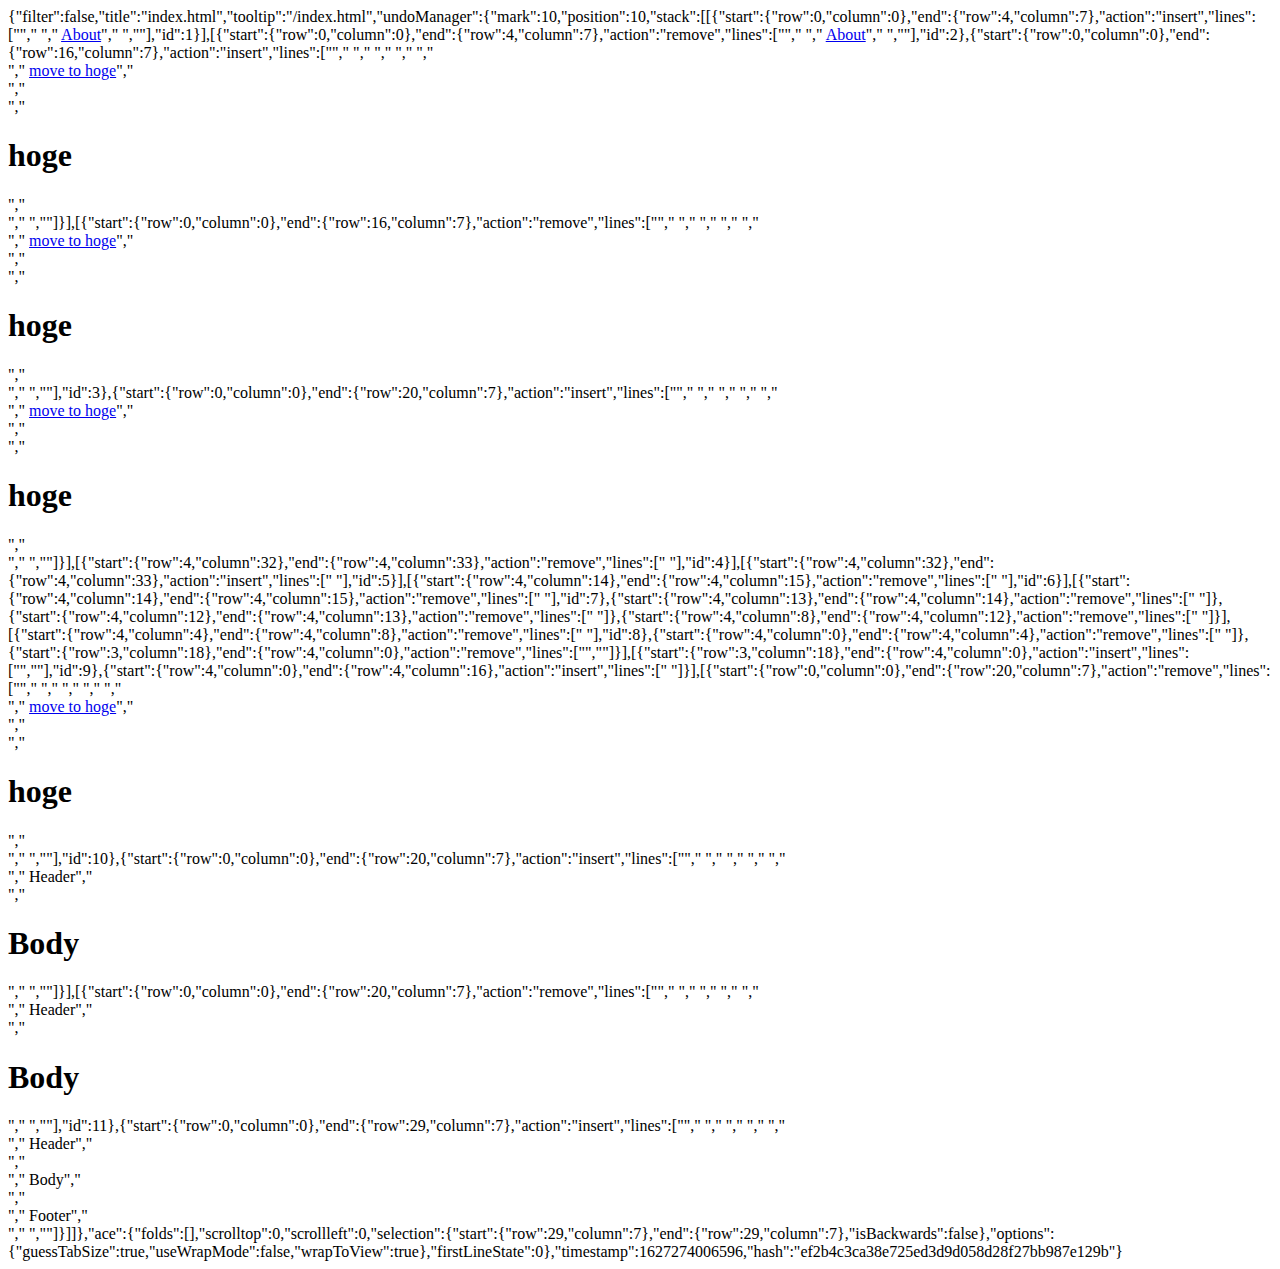
<file: .c9/metadata/environment/index.html>
{"filter":false,"title":"index.html","tooltip":"/index.html","undoManager":{"mark":10,"position":10,"stack":[[{"start":{"row":0,"column":0},"end":{"row":4,"column":7},"action":"insert","lines":["<html lang=\"ja\">","    <body>","        <a href=\"about.html\">About</a>","    </body>","</html>"],"id":1}],[{"start":{"row":0,"column":0},"end":{"row":4,"column":7},"action":"remove","lines":["<html lang=\"ja\">","    <body>","        <a href=\"about.html\">About</a>","    </body>","</html>"],"id":2},{"start":{"row":0,"column":0},"end":{"row":16,"column":7},"action":"insert","lines":["<html lang=\"ja\">","    <head>","        <style>","            .size {","                height: 500px;","            }","        </style>","    </head>","    <body>","        <div class=\"size\">","            <a href=\"#hoge\">move to hoge</a>","        </div>","        <div id=\"hoge\" class=\"size\">","            <h1>hoge</h1>","        </div>","    </body>","</html>"]}],[{"start":{"row":0,"column":0},"end":{"row":16,"column":7},"action":"remove","lines":["<html lang=\"ja\">","    <head>","        <style>","            .size {","                height: 500px;","            }","        </style>","    </head>","    <body>","        <div class=\"size\">","            <a href=\"#hoge\">move to hoge</a>","        </div>","        <div id=\"hoge\" class=\"size\">","            <h1>hoge</h1>","        </div>","    </body>","</html>"],"id":3},{"start":{"row":0,"column":0},"end":{"row":20,"column":7},"action":"insert","lines":["<html lang=\"ja\">","    <head>","        <style>","            html {","                scroll-behavior: smooth;","            }","","            .size {","                height: 500px;","            }","        </style>","    </head>","    <body>","        <div class=\"size\">","            <a href=\"#hoge\">move to hoge</a>","        </div>","        <div id=\"hoge\" class=\"size\">","            <h1>hoge</h1>","        </div>","    </body>","</html>"]}],[{"start":{"row":4,"column":32},"end":{"row":4,"column":33},"action":"remove","lines":[" "],"id":4}],[{"start":{"row":4,"column":32},"end":{"row":4,"column":33},"action":"insert","lines":[" "],"id":5}],[{"start":{"row":4,"column":14},"end":{"row":4,"column":15},"action":"remove","lines":[" "],"id":6}],[{"start":{"row":4,"column":14},"end":{"row":4,"column":15},"action":"remove","lines":[" "],"id":7},{"start":{"row":4,"column":13},"end":{"row":4,"column":14},"action":"remove","lines":[" "]},{"start":{"row":4,"column":12},"end":{"row":4,"column":13},"action":"remove","lines":[" "]},{"start":{"row":4,"column":8},"end":{"row":4,"column":12},"action":"remove","lines":["    "]}],[{"start":{"row":4,"column":4},"end":{"row":4,"column":8},"action":"remove","lines":["    "],"id":8},{"start":{"row":4,"column":0},"end":{"row":4,"column":4},"action":"remove","lines":["    "]},{"start":{"row":3,"column":18},"end":{"row":4,"column":0},"action":"remove","lines":["",""]}],[{"start":{"row":3,"column":18},"end":{"row":4,"column":0},"action":"insert","lines":["",""],"id":9},{"start":{"row":4,"column":0},"end":{"row":4,"column":16},"action":"insert","lines":["                "]}],[{"start":{"row":0,"column":0},"end":{"row":20,"column":7},"action":"remove","lines":["<html lang=\"ja\">","    <head>","        <style>","            html {","                scroll-behavior: smooth;","            }","","            .size {","                height: 500px;","            }","        </style>","    </head>","    <body>","        <div class=\"size\">","            <a href=\"#hoge\">move to hoge</a>","        </div>","        <div id=\"hoge\" class=\"size\">","            <h1>hoge</h1>","        </div>","    </body>","</html>"],"id":10},{"start":{"row":0,"column":0},"end":{"row":20,"column":7},"action":"insert","lines":["<html lang=\"ja\">","    <head>","        <style>","            header {","                background-color: red;","                position: fixed;","            }","","            .size {","                position: relative;","                top: 2000px;","            }","        </style>","    </head>","    <body>","        <header>","            Header","        </header>","        <h1 class=\"size\">Body</h1>","    </body>","</html>"]}],[{"start":{"row":0,"column":0},"end":{"row":20,"column":7},"action":"remove","lines":["<html lang=\"ja\">","    <head>","        <style>","            header {","                background-color: red;","                position: fixed;","            }","","            .size {","                position: relative;","                top: 2000px;","            }","        </style>","    </head>","    <body>","        <header>","            Header","        </header>","        <h1 class=\"size\">Body</h1>","    </body>","</html>"],"id":11},{"start":{"row":0,"column":0},"end":{"row":29,"column":7},"action":"insert","lines":["<html lang=\"ja\">","    <head>","        <style>","            #header {","                background-color: red;","            }","","            #footer {","                background-color: blue;","                position: fixed;","                bottom: 0px;","            }","","            .size {","                height: 2000px;","            }","        </style>","    </head>","    <body>","        <div id=\"header\">","            Header","        </div>","        <div class=\"size\">","            Body","        </div>","        <div id=\"footer\">","            Footer","        </div>","    </body>","</html>"]}]]},"ace":{"folds":[],"scrolltop":0,"scrollleft":0,"selection":{"start":{"row":29,"column":7},"end":{"row":29,"column":7},"isBackwards":false},"options":{"guessTabSize":true,"useWrapMode":false,"wrapToView":true},"firstLineState":0},"timestamp":1627274006596,"hash":"ef2b4c3ca38e725ed3d9d058d28f27bb987e129b"}
</file>
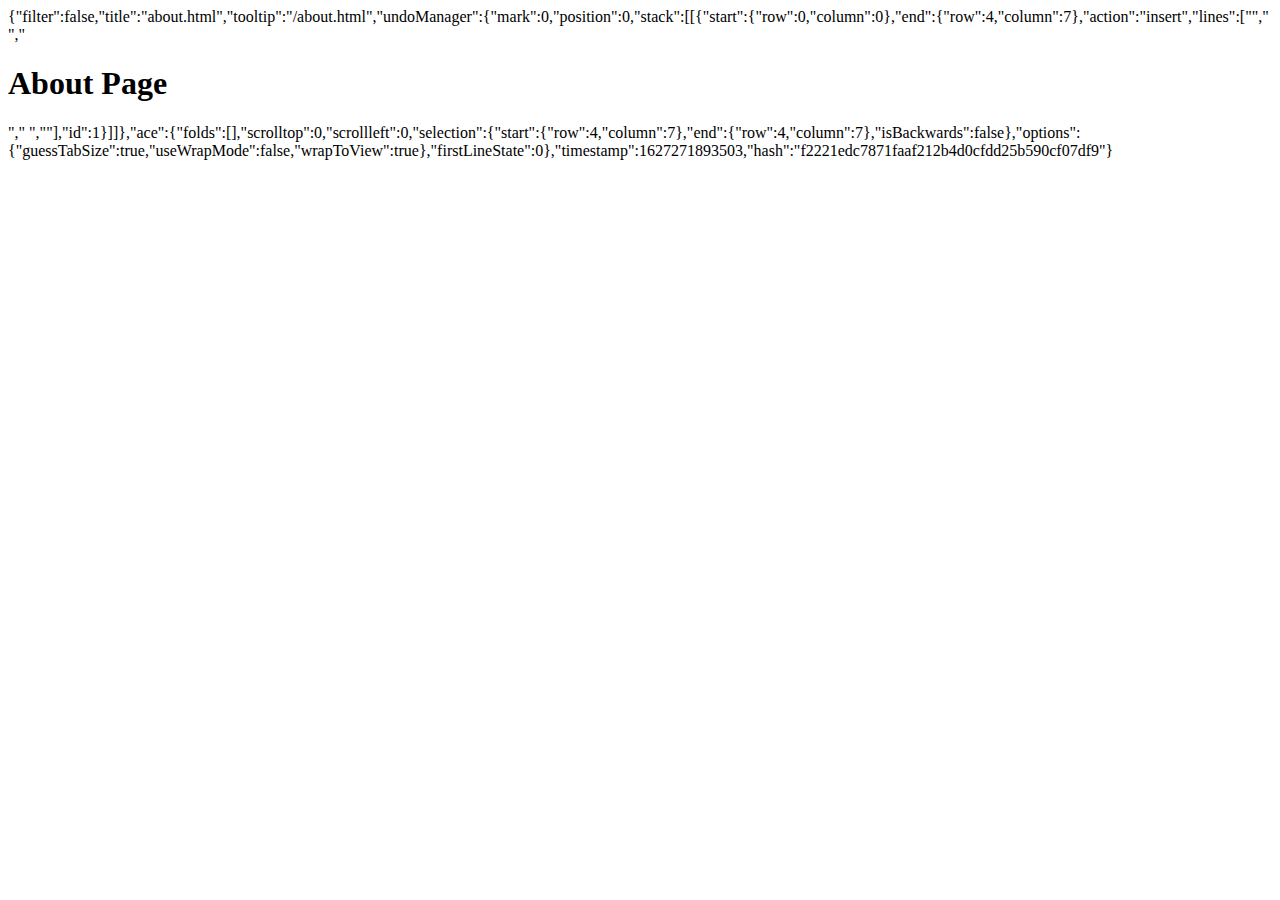
<file: .c9/metadata/environment/about.html>
{"filter":false,"title":"about.html","tooltip":"/about.html","undoManager":{"mark":0,"position":0,"stack":[[{"start":{"row":0,"column":0},"end":{"row":4,"column":7},"action":"insert","lines":["<html lang=\"ja\">","    <body>","        <h1>About Page</h1>","    </body>","</html>"],"id":1}]]},"ace":{"folds":[],"scrolltop":0,"scrollleft":0,"selection":{"start":{"row":4,"column":7},"end":{"row":4,"column":7},"isBackwards":false},"options":{"guessTabSize":true,"useWrapMode":false,"wrapToView":true},"firstLineState":0},"timestamp":1627271893503,"hash":"f2221edc7871faaf212b4d0cfdd25b590cf07df9"}
</file>
